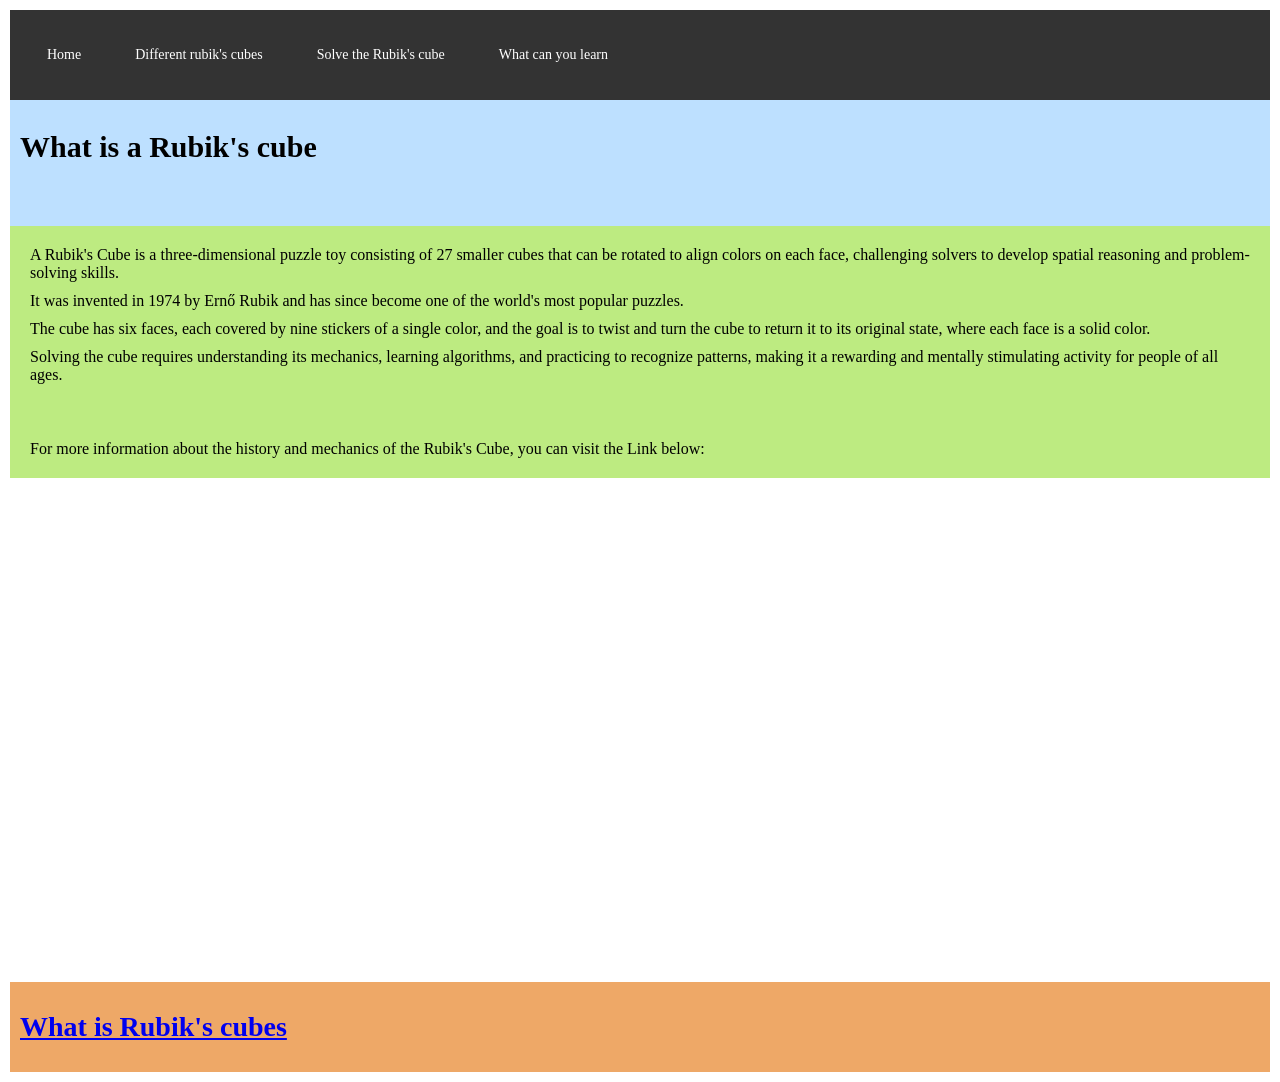
<file: index.html>
<!DOCTYPE html>
<html lang="en">

<head>
    <meta charset="UTF-8">
    <meta name="viewport" content="width=device-width, initial-scale=1.0">
    <title>How to solve cube</title>
    <link rel="stylesheet" href="style.css">
</head>

<body>
    <div class="container">
        <div class="navbar">
            <ul>
                <li><a href="index.html">Home</a></li>
                <li><a href="page1.html">Different rubik's cubes</a></li>
                <li><a href="page2.html">Solve the Rubik's cube</a></li>
                <li><a href="page3.html">What can you learn</a></li>
            </ul>
        </div>
        <div class="header"><h1>What is a Rubik's cube</h1></div>
        <div class="intro"><p>A Rubik's Cube is a three-dimensional puzzle toy consisting of 27 smaller cubes that can be rotated to align colors on each face, challenging solvers to develop spatial reasoning and problem-solving skills.</p>
        <p>It was invented in 1974 by Ernő Rubik and has since become one of the world's most popular puzzles.</p>
        <p> The cube has six faces, each covered by nine stickers of a single color, and the goal is to twist and turn the cube to return it to its original state, where each face is a solid color.</p>
        <p>Solving the cube requires understanding its mechanics, learning algorithms, and practicing to recognize patterns, making it a rewarding and mentally stimulating activity for people of all ages.</p>
        <br>
        <br>
        <p>For more information about the history and mechanics of the Rubik's Cube, you can visit the Link below:</p></div>
        <div class="footer"><a href="https://en.wikipedia.org/wiki/Rubik%27s_Cube" target="_blank"><h1>What is Rubik's cubes</h1></a>
    </div>


</body>

</html>
</file>
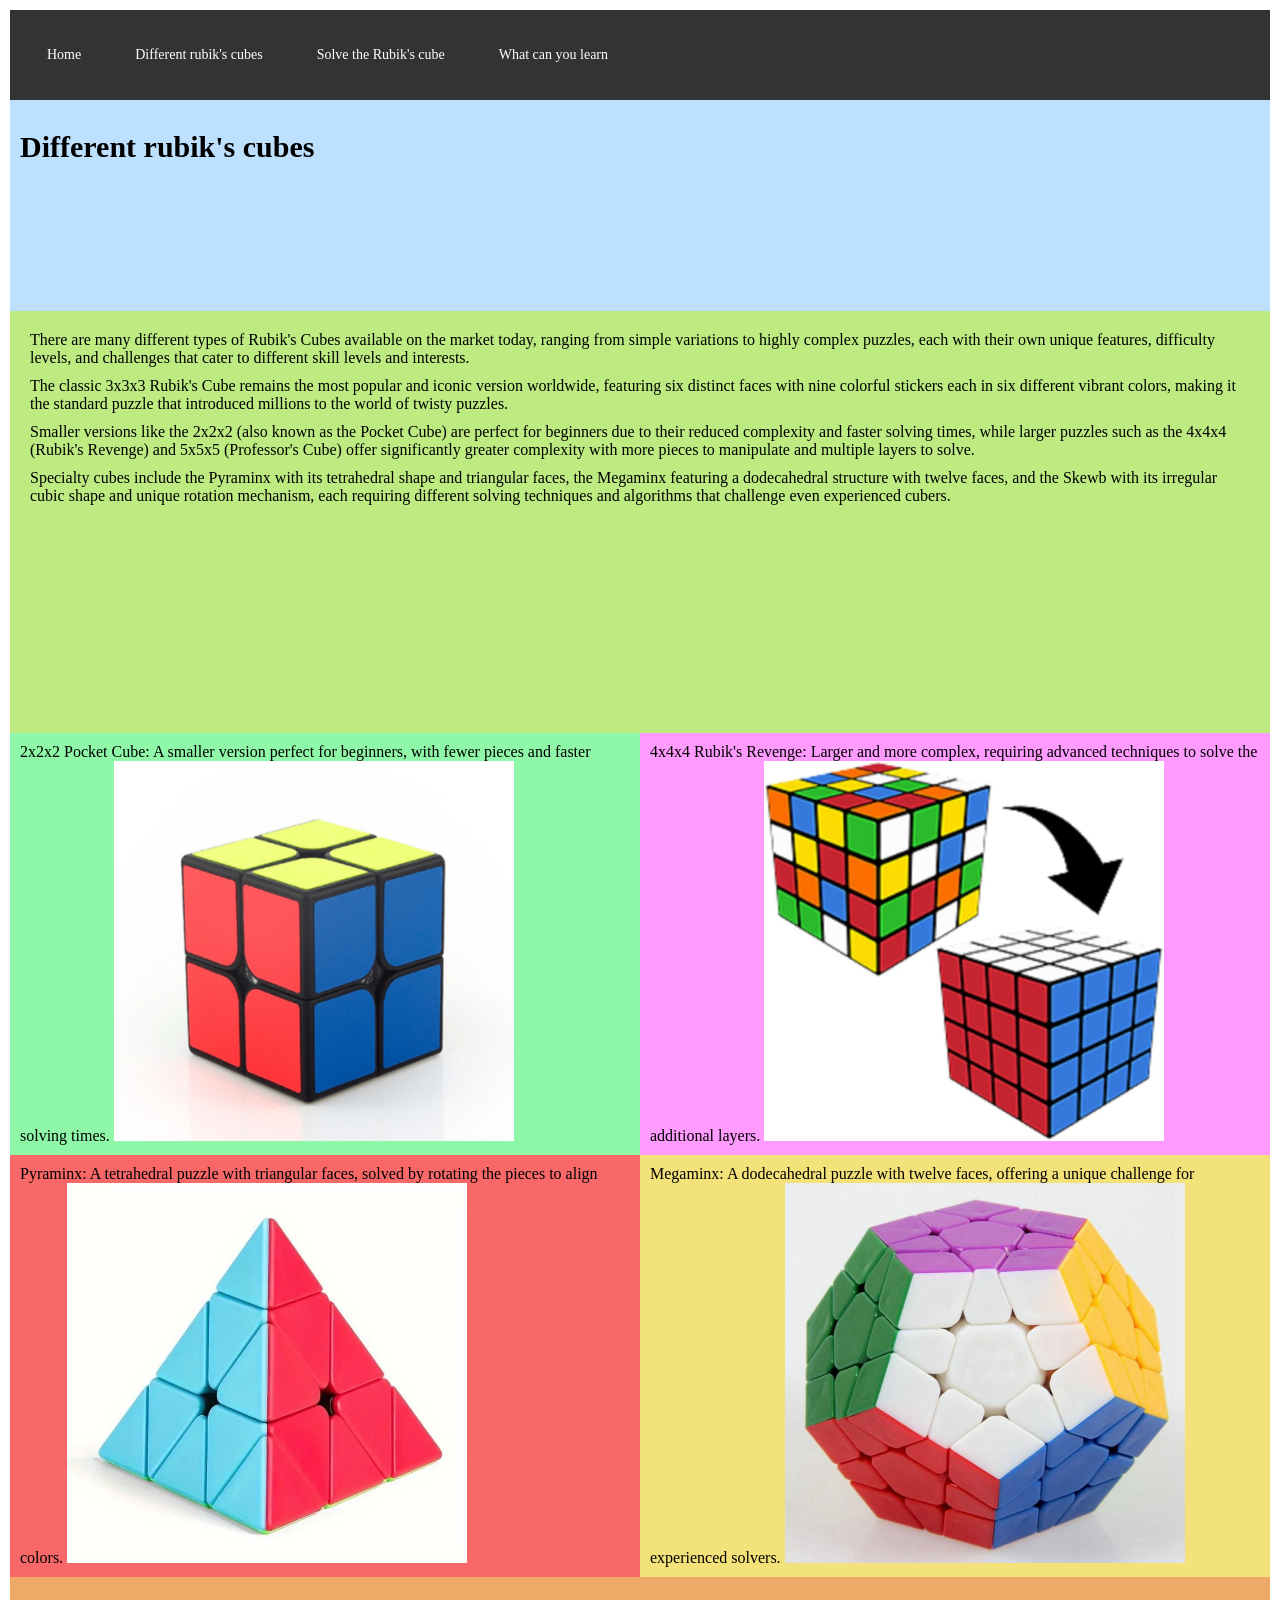
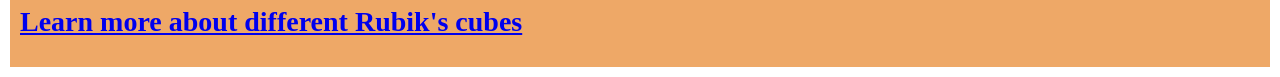
<file: page1.html>
<!DOCTYPE html>
<html lang="en">

<head>
    <meta charset="UTF-8">
    <meta name="viewport" content="width=device-width, initial-scale=1.0">
    <title>How to solve cube</title>
    <link rel="stylesheet" href="style.css">
</head>

<body>
    <div class="container">
        <div class="navbar">
            <ul>
                <li><a href="index.html">Home</a></li>
                <li><a href="page1.html">Different rubik's cubes</a></li>
                 <li><a href="page2.html">Solve the Rubik's cube</a></li>
                 <li><a href="page3.html">What can you learn</a></li>
            </ul>
        </div>
        <div class="header"><h1>Different rubik's cubes</h1></div>
         <div class="intro"><p>There are many different types of Rubik's Cubes available on the market today, ranging from simple variations to highly complex puzzles, each with their own unique features, difficulty levels, and challenges that cater to different skill levels and interests.</p>
        <p>The classic 3x3x3 Rubik's Cube remains the most popular and iconic version worldwide, featuring six distinct faces with nine colorful stickers each in six different vibrant colors, making it the standard puzzle that introduced millions to the world of twisty puzzles.</p>
        <p>Smaller versions like the 2x2x2 (also known as the Pocket Cube) are perfect for beginners due to their reduced complexity and faster solving times, while larger puzzles such as the 4x4x4 (Rubik's Revenge) and 5x5x5 (Professor's Cube) offer significantly greater complexity with more pieces to manipulate and multiple layers to solve.</p>
        <p>Specialty cubes include the Pyraminx with its tetrahedral shape and triangular faces, the Megaminx featuring a dodecahedral structure with twelve faces, and the Skewb with its irregular cubic shape and unique rotation mechanism, each requiring different solving techniques and algorithms that challenge even experienced cubers.</p></div>
        <div class="box-1">
            2x2x2 Pocket Cube: A smaller version perfect for beginners, with fewer pieces and faster solving times. 
            <img src="how-to-2x2x2-cube.png" alt="2x2x2 Pocket Cube" width="400" height="380">
        </div>
        <div class="box-2">4x4x4 Rubik's Revenge: Larger and more complex, requiring advanced techniques to solve the additional layers.
            <img src="51pf3y8-IpL._AC_SL1000_ (1).jpg" alt="4x4x4 Rubik's Revenge" width="400" height="380">
        </div>
        <div class="box-3">Pyraminx: A tetrahedral puzzle with triangular faces, solved by rotating the pieces to align colors.
            <img src="S302330b978164dc6b55007ebe3ba4a56n.jpg_720x720q80.jpg" alt="Pyraminx" width="400" height="380">
        </div>
        <div class="box-4">Megaminx: A dodecahedral puzzle with twelve faces, offering a unique challenge for experienced solvers.
            <img src="58c1db37673d9911c8b3d05f13a7626c.jpg_720x720q80.jpg" alt="Megaminx" width="400" height="380">

        </div>
        <div class="footer"><a href="https://homequirer.com/different-types-of-rubiks-cube/" target="_blank"><h1>Learn more about different Rubik's cubes</h1></a>
    </div>



</body>

</html>
</file>
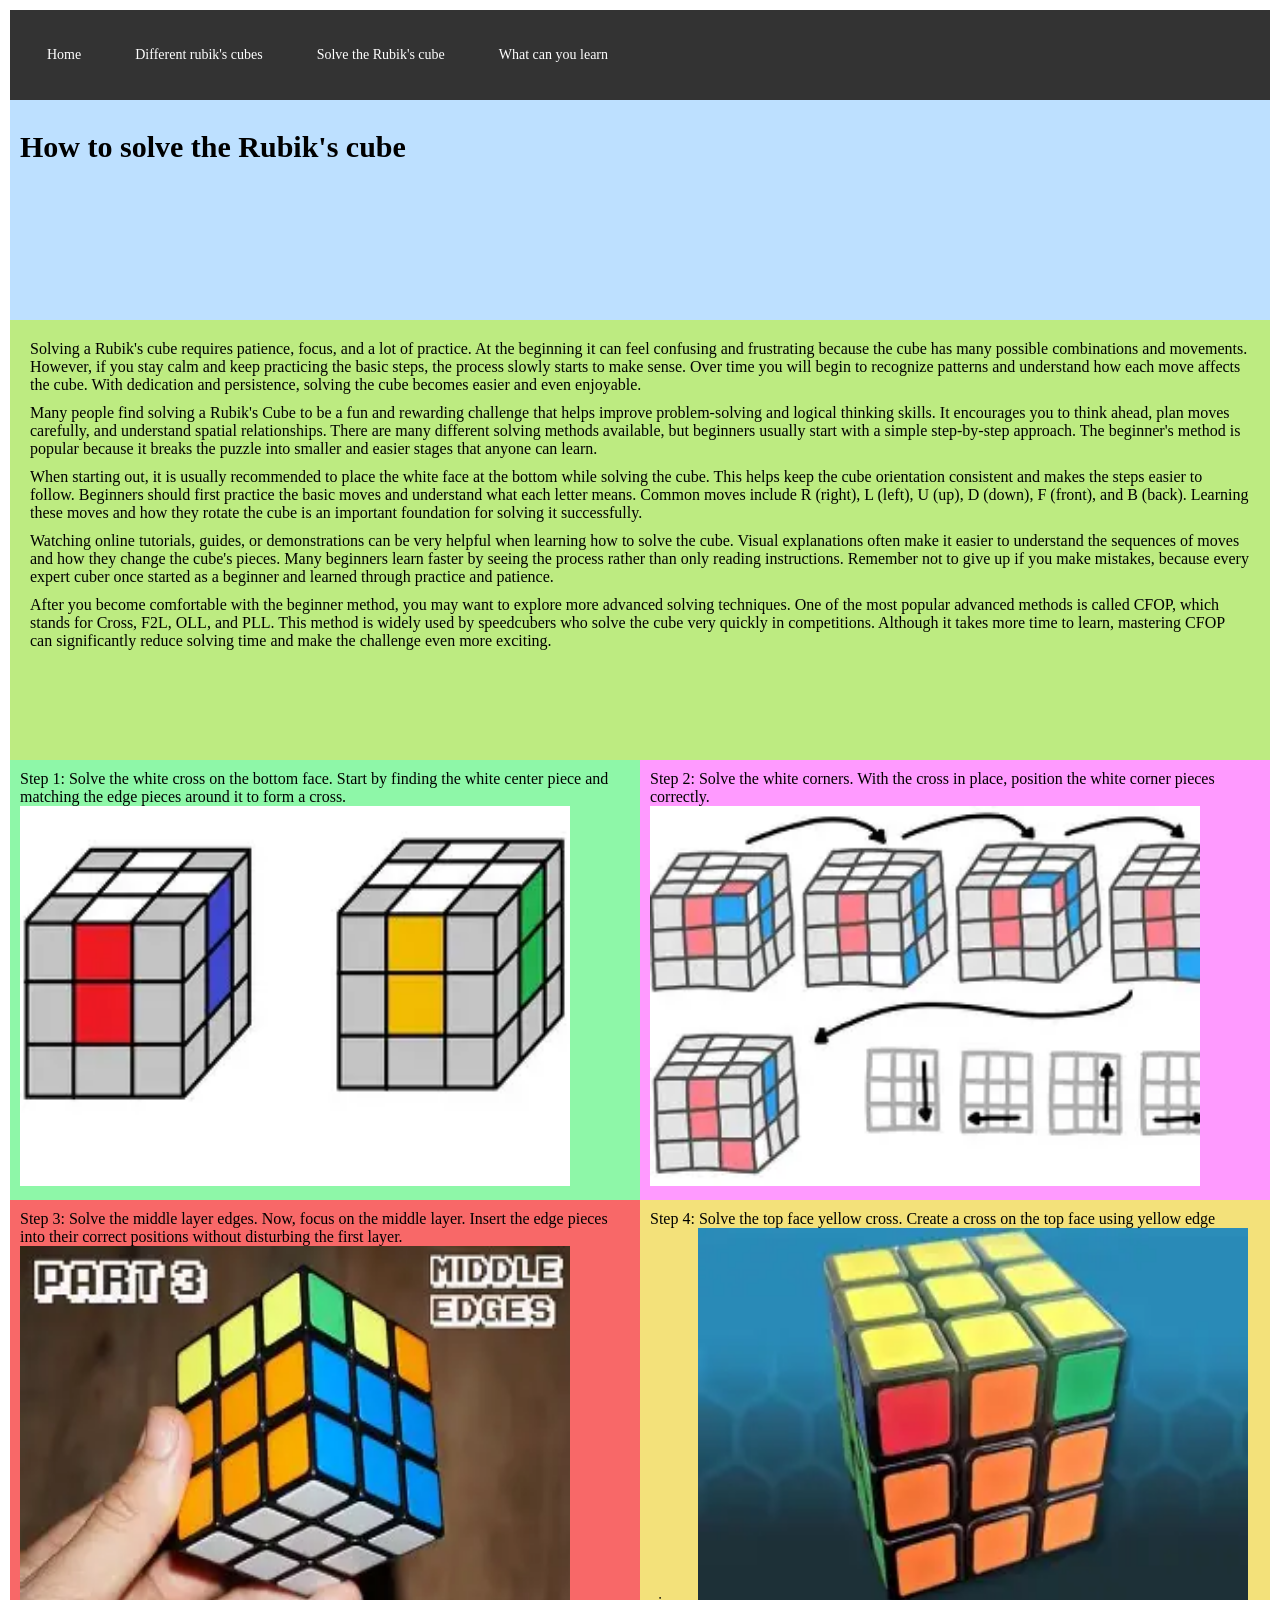
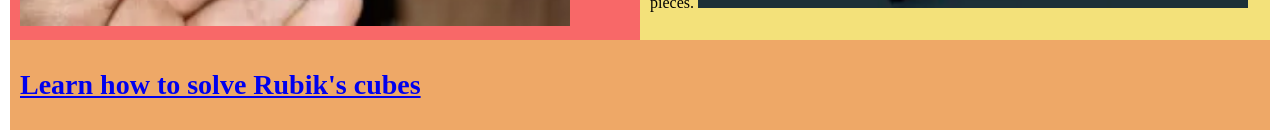
<file: page2.html>
<!DOCTYPE html>
<html lang="en">

<head>
    <meta charset="UTF-8">
    <meta name="viewport" content="width=device-width, initial-scale=1.0">
    <title>How to solve cube</title>
    <link rel="stylesheet" href="style.css">
</head>

<body>
    <div class="container">
        <div class="navbar">
            <ul>
                <li><a href="index.html">Home</a></li>
                <li><a href="page1.html">Different rubik's cubes</a></li>
                <li><a href="page2.html">Solve the Rubik's cube</a></li>
                <li><a href="page3.html">What can you learn</a></li>
            </ul>
        </div>
        <div class="header"><h1>How to solve the Rubik's cube</h1></div>
        <div class="intro">
    <p>Solving a Rubik's cube requires patience, focus, and a lot of practice. At the beginning it can feel confusing and frustrating because the cube has many possible combinations and movements. However, if you stay calm and keep practicing the basic steps, the process slowly starts to make sense. Over time you will begin to recognize patterns and understand how each move affects the cube. With dedication and persistence, solving the cube becomes easier and even enjoyable.</p>
    <p>Many people find solving a Rubik's Cube to be a fun and rewarding challenge that helps improve problem-solving and logical thinking skills. It encourages you to think ahead, plan moves carefully, and understand spatial relationships. There are many different solving methods available, but beginners usually start with a simple step-by-step approach. The beginner's method is popular because it breaks the puzzle into smaller and easier stages that anyone can learn.</p>
    <p>When starting out, it is usually recommended to place the white face at the bottom while solving the cube. This helps keep the cube orientation consistent and makes the steps easier to follow. Beginners should first practice the basic moves and understand what each letter means. Common moves include R (right), L (left), U (up), D (down), F (front), and B (back). Learning these moves and how they rotate the cube is an important foundation for solving it successfully.</p>
    <p>Watching online tutorials, guides, or demonstrations can be very helpful when learning how to solve the cube. Visual explanations often make it easier to understand the sequences of moves and how they change the cube's pieces. Many beginners learn faster by seeing the process rather than only reading instructions. Remember not to give up if you make mistakes, because every expert cuber once started as a beginner and learned through practice and patience.</p>
    <p>After you become comfortable with the beginner method, you may want to explore more advanced solving techniques. One of the most popular advanced methods is called CFOP, which stands for Cross, F2L, OLL, and PLL. This method is widely used by speedcubers who solve the cube very quickly in competitions. Although it takes more time to learn, mastering CFOP can significantly reduce solving time and make the challenge even more exciting.</p>
</div>
        <div class="box-1">Step 1: Solve the white cross on the bottom face. Start by finding the white center piece and matching the edge pieces around it to form a cross.
            <img src="OIP (1).webp" alt="How to solve Rubik's cube" width="550" height="380">
        </div>
        <div class="box-2">Step 2: Solve the white corners. With the cross in place, position the white corner pieces correctly.
            <img src="OIP (2).webp" alt="How to solve Rubik's cube" width="550" height="380">
        </div>
        <div class="box-3">Step 3: Solve the middle layer edges. Now, focus on the middle layer. Insert the edge pieces into their correct positions without disturbing the first layer.
            <img src="OIP (3).webp" alt="How to solve Rubik's cube" width="550" height="380">
        </div>
        <div class="box-4">Step 4: Solve the top face yellow cross. Create a cross on the top face using yellow edge pieces.
            <img src="OIP (4).webp" alt="How to solve Rubik's cube" width="550" height="380">
        </div>
        <div class="footer"><a href="https://homequirer.com/different-types-of-rubiks-cube/" target="_blank"><h1>Learn how to solve Rubik's cubes</h1></a>

        </div>
    </div>



</body>

</html>
</file>
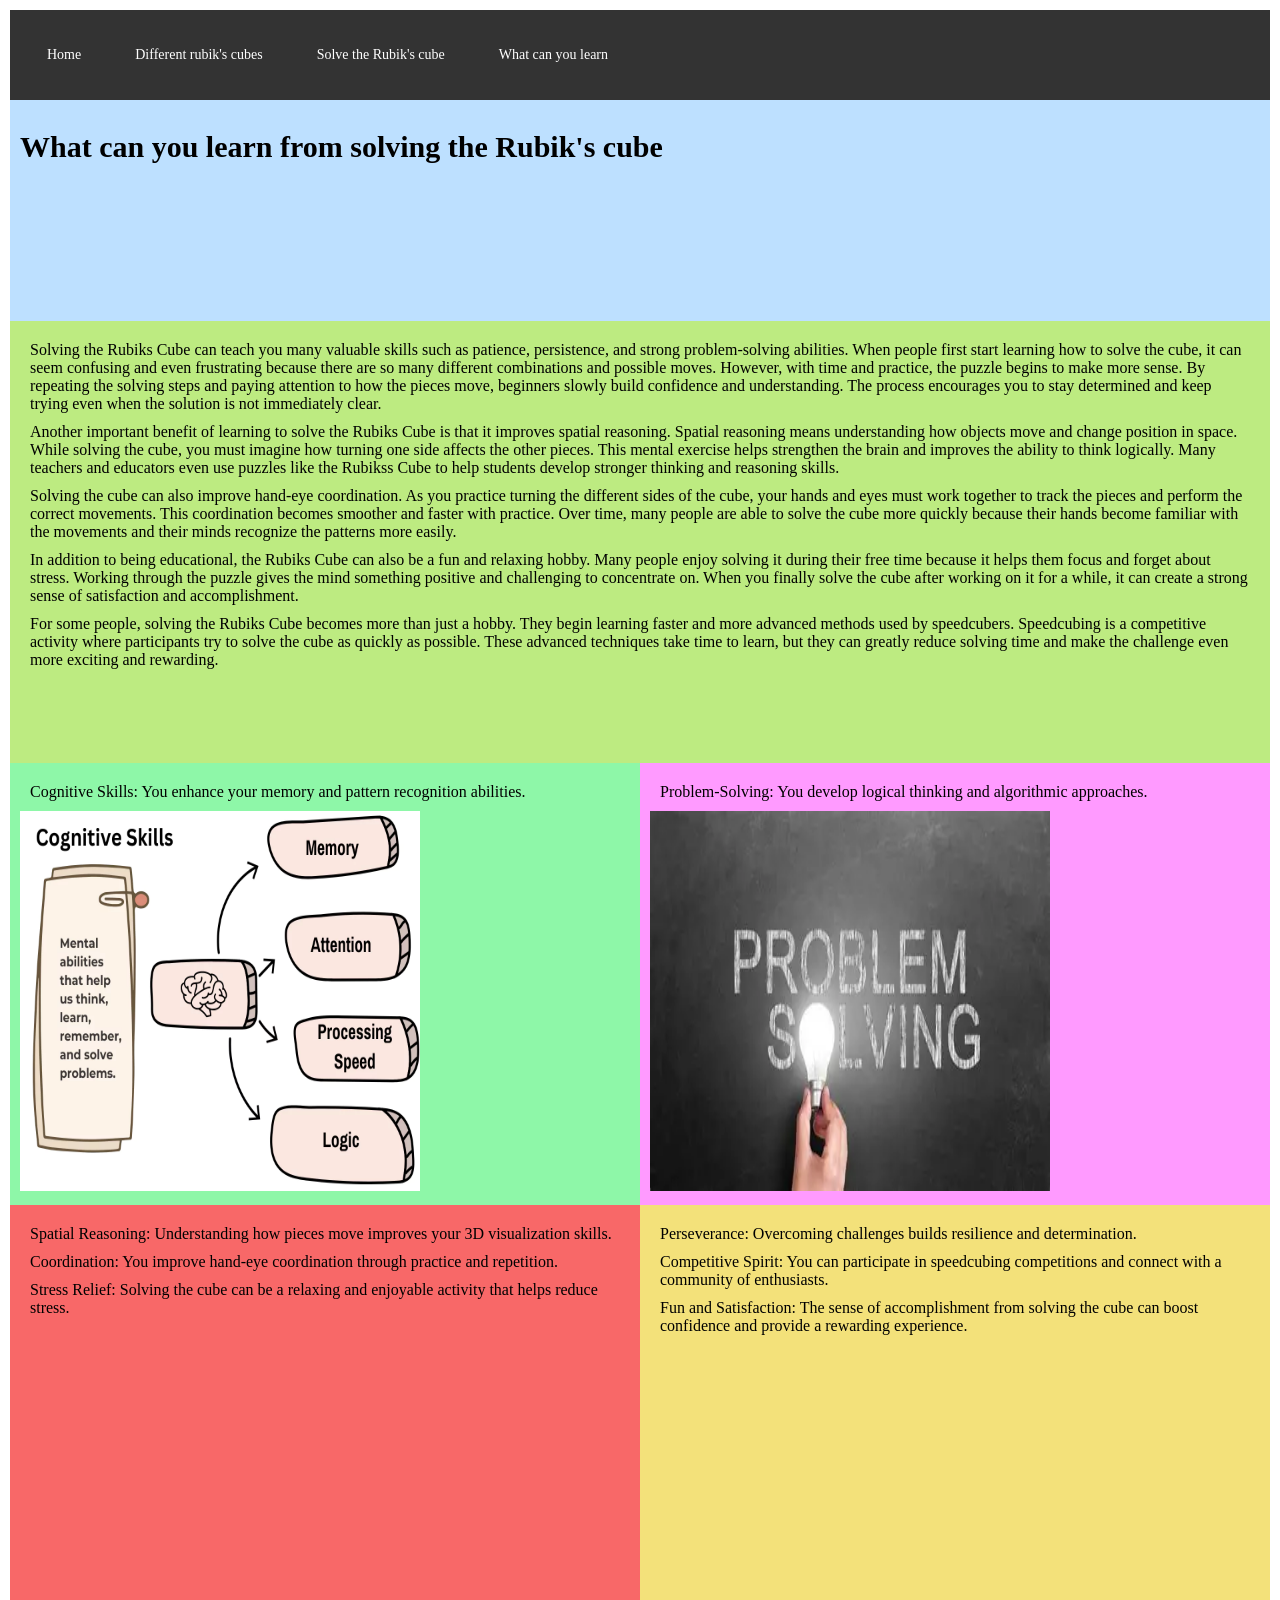
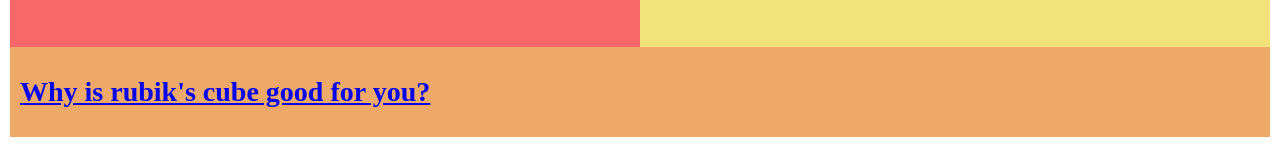
<file: page3.html>
<!DOCTYPE html>
<html lang="en">

<head>
    <meta charset="UTF-8">
    <meta name="viewport" content="width=device-width, initial-scale=1.0">
    <title>How to solve cube</title>
    <link rel="stylesheet" href="style.css">
</head>

<body>
    <div class="container">
        <div class="navbar">
            <ul>
                <li><a href="index.html">Home</a></li>
                <li><a href="page1.html">Different rubik's cubes</a></li>
                <li><a href="page2.html">Solve the Rubik's cube</a></li>
                <li><a href="page3.html">What can you learn</a></li>
            </ul>
        </div>
        <div class="header"><h1>What can you learn from solving the Rubik's cube</h1></div>
       <div class="intro">
    <p>Solving the Rubiks Cube can teach you many valuable skills such as patience, persistence, and strong problem-solving abilities. When people first start learning how to solve the cube, it can seem confusing and even frustrating because there are so many different combinations and possible moves. However, with time and practice, the puzzle begins to make more sense. By repeating the solving steps and paying attention to how the pieces move, beginners slowly build confidence and understanding. The process encourages you to stay determined and keep trying even when the solution is not immediately clear.</p>
    <p>Another important benefit of learning to solve the Rubiks Cube is that it improves spatial reasoning. Spatial reasoning means understanding how objects move and change position in space. While solving the cube, you must imagine how turning one side affects the other pieces. This mental exercise helps strengthen the brain and improves the ability to think logically. Many teachers and educators even use puzzles like the Rubikss Cube to help students develop stronger thinking and reasoning skills.</p>
    <p>Solving the cube can also improve hand-eye coordination. As you practice turning the different sides of the cube, your hands and eyes must work together to track the pieces and perform the correct movements. This coordination becomes smoother and faster with practice. Over time, many people are able to solve the cube more quickly because their hands become familiar with the movements and their minds recognize the patterns more easily.</p>
    <p>In addition to being educational, the Rubiks Cube can also be a fun and relaxing hobby. Many people enjoy solving it during their free time because it helps them focus and forget about stress. Working through the puzzle gives the mind something positive and challenging to concentrate on. When you finally solve the cube after working on it for a while, it can create a strong sense of satisfaction and accomplishment.</p>
    <p>For some people, solving the Rubiks Cube becomes more than just a hobby. They begin learning faster and more advanced methods used by speedcubers. Speedcubing is a competitive activity where participants try to solve the cube as quickly as possible. These advanced techniques take time to learn, but they can greatly reduce solving time and make the challenge even more exciting and rewarding.</p>
</div>
        <div class="box-1"><p>Cognitive Skills: You enhance your memory and pattern recognition abilities.</p>
            <img src="cognitive-skills.webp" alt="Benefits of solving Rubik's cube" width="400" height="380">
        </div>
        <div class="box-2"><p>Problem-Solving: You develop logical thinking and algorithmic approaches.</p>
            <img src="OIP (5).webp" alt="Benefits of solving Rubik's cube" width="400" height="380">
        </div>
        <div class="box-3"><p>Spatial Reasoning: Understanding how pieces move improves your 3D visualization skills.</p>
        <p>Coordination: You improve hand-eye coordination through practice and repetition.</p>
        <p>Stress Relief: Solving the cube can be a relaxing and enjoyable activity that helps reduce stress.</p>
        </div>
        <div class="box-4"><p>Perseverance: Overcoming challenges builds resilience and determination.</p>
           <p>Competitive Spirit: You can participate in speedcubing competitions and connect with a community of enthusiasts.</p>
           <p>Fun and Satisfaction: The sense of accomplishment from solving the cube can boost confidence and provide a rewarding experience.</p>
        </div>
        <div class="footer"><a href="https://themcubes.com/are-rubiks-cubes-good-for-you-7-mental-benefits-explained/" target="_blank"><h1>Why is rubik's cube good for you?</h1></a></div>
    </div>

</body>

</html>
</file>
<file: style.css>
.container{
    display: grid;
    grid-template-columns: 1fr 1fr;
    grid-template-rows: 0.4fr 1fr 2fr 2fr 2fr 0.2fr;
    grid-template-areas:
    "navbar navbar"
    "header header" 
    "intro intro"
    "box-1 box-2"
    "box-3 box-4"
    "footer footer";
     font-size: 14px;
}

.header h1 {
    font-size: 30px;
}

.intro h1 {
    font-size: 16px;
}
.intro h2 {
    font-size: 16px;
}

.intro p {
    font-size: 16px;
}

.box-1 {
    font-size: 16px;
} 

.navbar{
  grid-area: navbar;
  background-color: rgb(125, 172, 224);
}


.header{
    grid-area: header;
    background-color: rgb(189, 224, 255);
    padding: 10px;
}

.intro{
    grid-area: intro;
    background-color: rgb(189, 235, 129);
    padding: 10px;
    font-size: 16px;
}


.box-1{
    grid-area: box-1;
    background-color: rgb(142, 247, 168);
    padding: 10px;
}

.box-2{
    grid-area: box-2;
    background-color: rgb(255, 154, 255);
    padding: 10px;
    font-size: 16px;
}

.box-3{
    grid-area: box-3;
    background-color: rgb(248, 104, 104);
    padding: 10px;
    font-size: 16px;
}

.box-4{
    grid-area: box-4;
    background-color: rgb(243, 225, 122);
    padding: 10px;
    font-size: 16px;
}

.footer{
    grid-area: footer;
    background-color:rgb(238, 168, 103);
    padding: 10px;
    font-size: 14px;
}

body {
  margin: 0;
  padding: 10px;
}

h2, p {
  margin: 10px;
}

ul {
  list-style-type: none;
  margin: 0;
  padding: 10px;
  overflow: hidden;
  background-color: #333333;
}

ul li {
  float: left;
}
ul li a {
  display: block;
  color: rgb(255, 255, 255);
  text-align: center;
  padding: 27px 27px;
  text-decoration: none;
  font-family: 'Times New Roman', Times, serif;
}

ul li a:hover {
  background-color: #111111;
}
</file>
